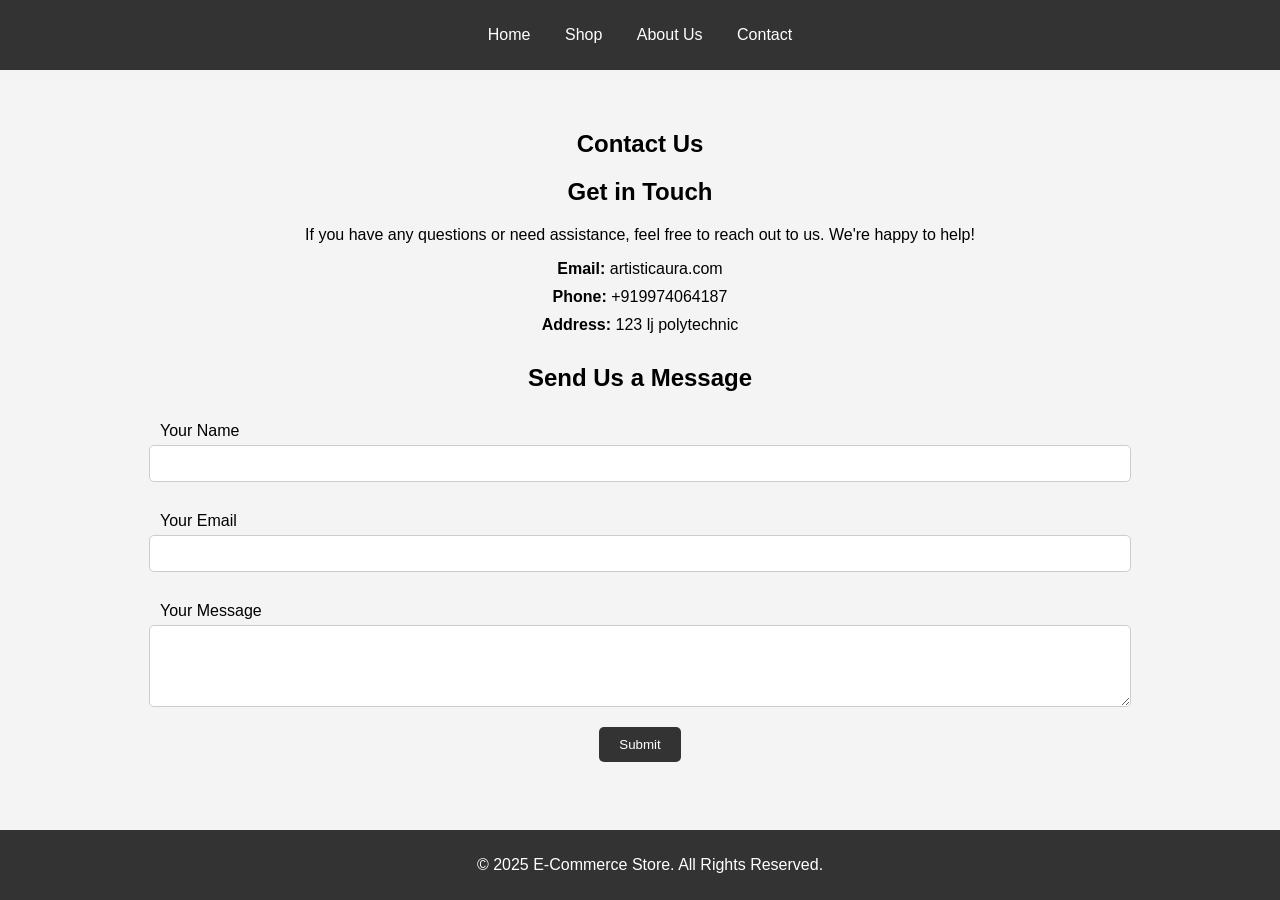
<file: phew phew/contact.html>
<!DOCTYPE html>
<html lang="en">

<head>
    <meta charset="UTF-8">
    <meta name="viewport" content="width=device-width, initial-scale=1.0">
    <title>Contact Us | E-Commerce Store</title>
    <link rel="stylesheet" href="style2.css">
</head>

<body>
    <header>
        <nav>
            <ul>
                <li><a href="/">Home</a></li>
                <li><a href="/shop">Shop</a></li>
                <li><a href="/about">About Us</a></li>
                <li><a href="/contact">Contact</a></li>
            </ul>
        </nav>
    </header>

    <section class="contact-section">
        <h1>Contact Us</h1>

        <div class="contact-info">
            <h2>Get in Touch</h2>
            <p>If you have any questions or need assistance, feel free to reach out to us. We're happy to help!</p>

            <ul>
                <li><strong>Email:</strong> artisticaura.com</li>
                <li><strong>Phone:</strong> +919974064187</li>
                <li><strong>Address:</strong> 123 lj polytechnic</li>
            </ul>
        </div>

        <div class="contact-form">
            <h2>Send Us a Message</h2>
            <form action="submit_form.php" method="POST">
                <label for="name">Your Name</label>
                <input type="text" id="name" name="name" required>

                <label for="email">Your Email</label>
                <input type="email" id="email" name="email" required>

                <label for="message">Your Message</label>
                <textarea id="message" name="message" rows="4" required></textarea>

                <button type="submit">Submit</button>
            </form>
        </div>
    </section>

    <footer>
        <p>&copy; 2025 E-Commerce Store. All Rights Reserved.</p>
    </footer>

</body>

</html>
</file>
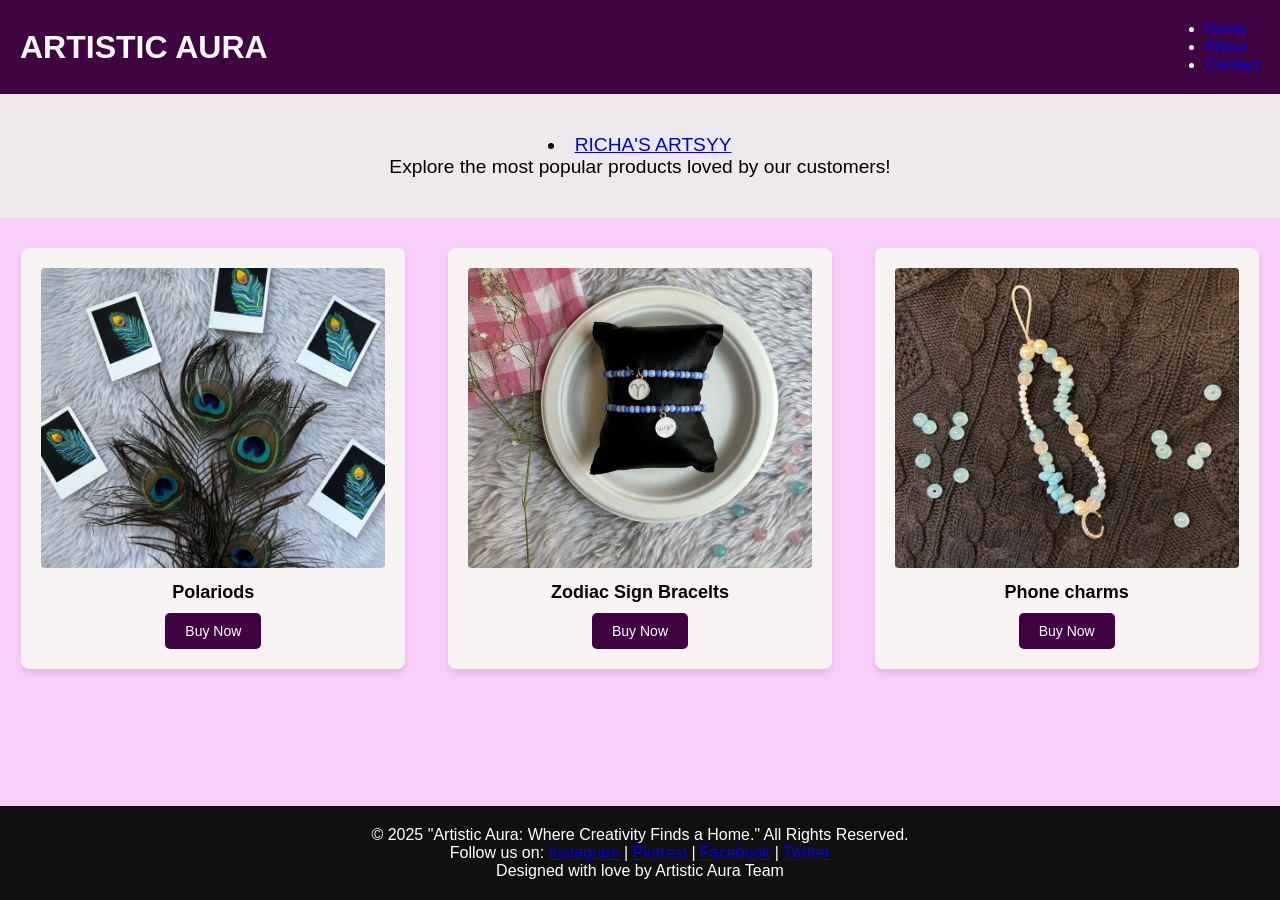
<file: phew phew/page.html>
<!DOCTYPE html>
<html lang="en">
<head>
    <meta charset="UTF-8">
    <meta name="viewport" content="width=device-width, initial-scale=1.0">
    <title>Best Sellers</title>
    <link rel="stylesheet" href="style.css">
</head>
<body>
    <header class="header">
        
            <h1>ARTISTIC AURA</h1>
            </section>
        </div>
        <nav class="navbar">
            <ul>
                <li><a href="#">Home</a></li>
                <li><a href="#">About</a></li>
                <li><a href="#">Contact</a></li>
            </ul>
        </nav>
        </header>
    
    <section class="banner">
       <li> <a href="richagallery.html"> RICHA'S ARTSYY</a></li> 
        <p>Explore the most popular products loved by our customers!</p>
    </section>

    <section class="products">
        <div class="product-card">
            <img src="product1.jpg" alt="Product 1">
            <div class="product-info">
                <h3>Polariods</h3>
                <button class="buy-now">Buy Now</button>
            </div>
        </div>
        <div class="product-card">
            <img src="product2.jpg" alt="Product 2">
            <div class="product-info">
                <h3>Zodiac Sign Bracelts</h3>
                <button class="buy-now">Buy Now</button>
            </div>
        </div>
        <div class="product-card">
            <img src="product3.jpg" alt="Product 3">
            <div class="product-info">
                <h3>Phone charms</h3>
                
                <button class="buy-now">Buy Now</button>
            </div>
        </div>
    </section>

   
   <footer>
      <p>&copy; 2025 "Artistic Aura: Where Creativity Finds a Home." All Rights Reserved.</p>
      <p>
        Follow us on: 
        <a href="https://www.instagram.com" target="_blank">Instagram</a> | 
        <a href="https://www.pintrest.com" target="_blank">Pintrest</a> |
        <a href="https://www.facebook.com" target="_blank">Facebook</a> | 
        <a href="https://www.twitter.com" target="_blank">Twitter</a>
      </p>
      <p>Designed with love by Artistic Aura Team</p>
    </footer>

    <script src="script.js"></script>
</body>
</html>
</file>
<file: phew phew/style2.css>
body {
    font-family: Arial, sans-serif;
    margin: 0;
    padding: 0;
    background-color: #f4f4f4;
}

header {
    background-color: #333;
    color: white;
    padding: 10px 0;
    text-align: center;
}

nav ul {
    list-style: none;
    padding: 0;
}

nav ul li {
    display: inline;
    margin: 0 15px;
}

nav ul li a {
    color: white;
    text-decoration: none;
}

.contact-section {
    padding: 40px;
    text-align: center;
}

.contact-info, .contact-form {
    margin-bottom: 30px;
}

.contact-info ul {
    list-style: none;
    padding: 0;
}

.contact-info ul li {
    margin: 10px 0;
}

.contact-form form {
    display: flex;
    flex-direction: column;
    align-items: center;
}

.contact-form label {
    margin: 10px 0 5px;
    text-align: left;
    width: 80%;
}

.contact-form input, .contact-form textarea {
    width: 80%;
    padding: 10px;
    margin-bottom: 20px;
    border: 1px solid #ccc;
    border-radius: 5px;
}

.contact-form button {
    padding: 10px 20px;
    background-color: #333;
    color: white;
    border: none;
    border-radius: 5px;
    cursor: pointer;
}

footer {
    background-color: #333;
    color: white;
    text-align: center;
    padding: 10px;
    position: fixed;
    bottom: 0;
    width: 100%;
}
</file>
<file: phew phew/style.css>
* {
    margin: 0;
    padding: 0;
    box-sizing: border-box;
}

body {
    font-family: Arial, sans-serif;
    background-color: #f8cff8;
}
.h1 {text-align: center;}
header {
    background-color: #3f0342; /* Dark background */
    padding: 20px; /* Space around the content */
    display: flex;
    justify-content: space-between;
    align-items: center;
    color: white;
  }
  
 
.banner {
    text-align: center;
    background-color: #eee9ec;
    padding: 40px 0;
    font-size: larger;
}

.products {
    display: flex;
    justify-content: space-around;
    margin: 30px 0;

}

.product-card {
    background-color: rgb(247, 243, 243);
    padding: 20px;
    border-radius: 8px;
    box-shadow: 0 4px 6px rgba(0, 0, 0, 0.1);
    width: 30%;
    text-align: center;
    transition: transform 0.3s ease-in-out;
}

.product-card img {
    width: 100%;
    height: 300px;
    object-fit: cover;
    border-radius: 4px;
}

.product-card:hover {
    transform: translateY(-10px);
}

.product-info h3 {
    font-size: 18px;
    margin: 10px 0;
}

.product-info p {
    color: #555;
    margin: 10px 0;
}

.buy-now {
    background-color: #3f0342;
    border: none;
    padding: 10px 20px;
    color: white;
    cursor: pointer;
    border-radius: 5px;
    font-size: 14px;
    transition: background-color 0.3s;
}

.buy-now:hover {
    background-color: #cc5200;
}

footer {
    background-color: #111010;
    color: white;
    text-align: center;
    padding: 20px;
    position: fixed;
    bottom: 0;
    width: 100%;
}
</file>
